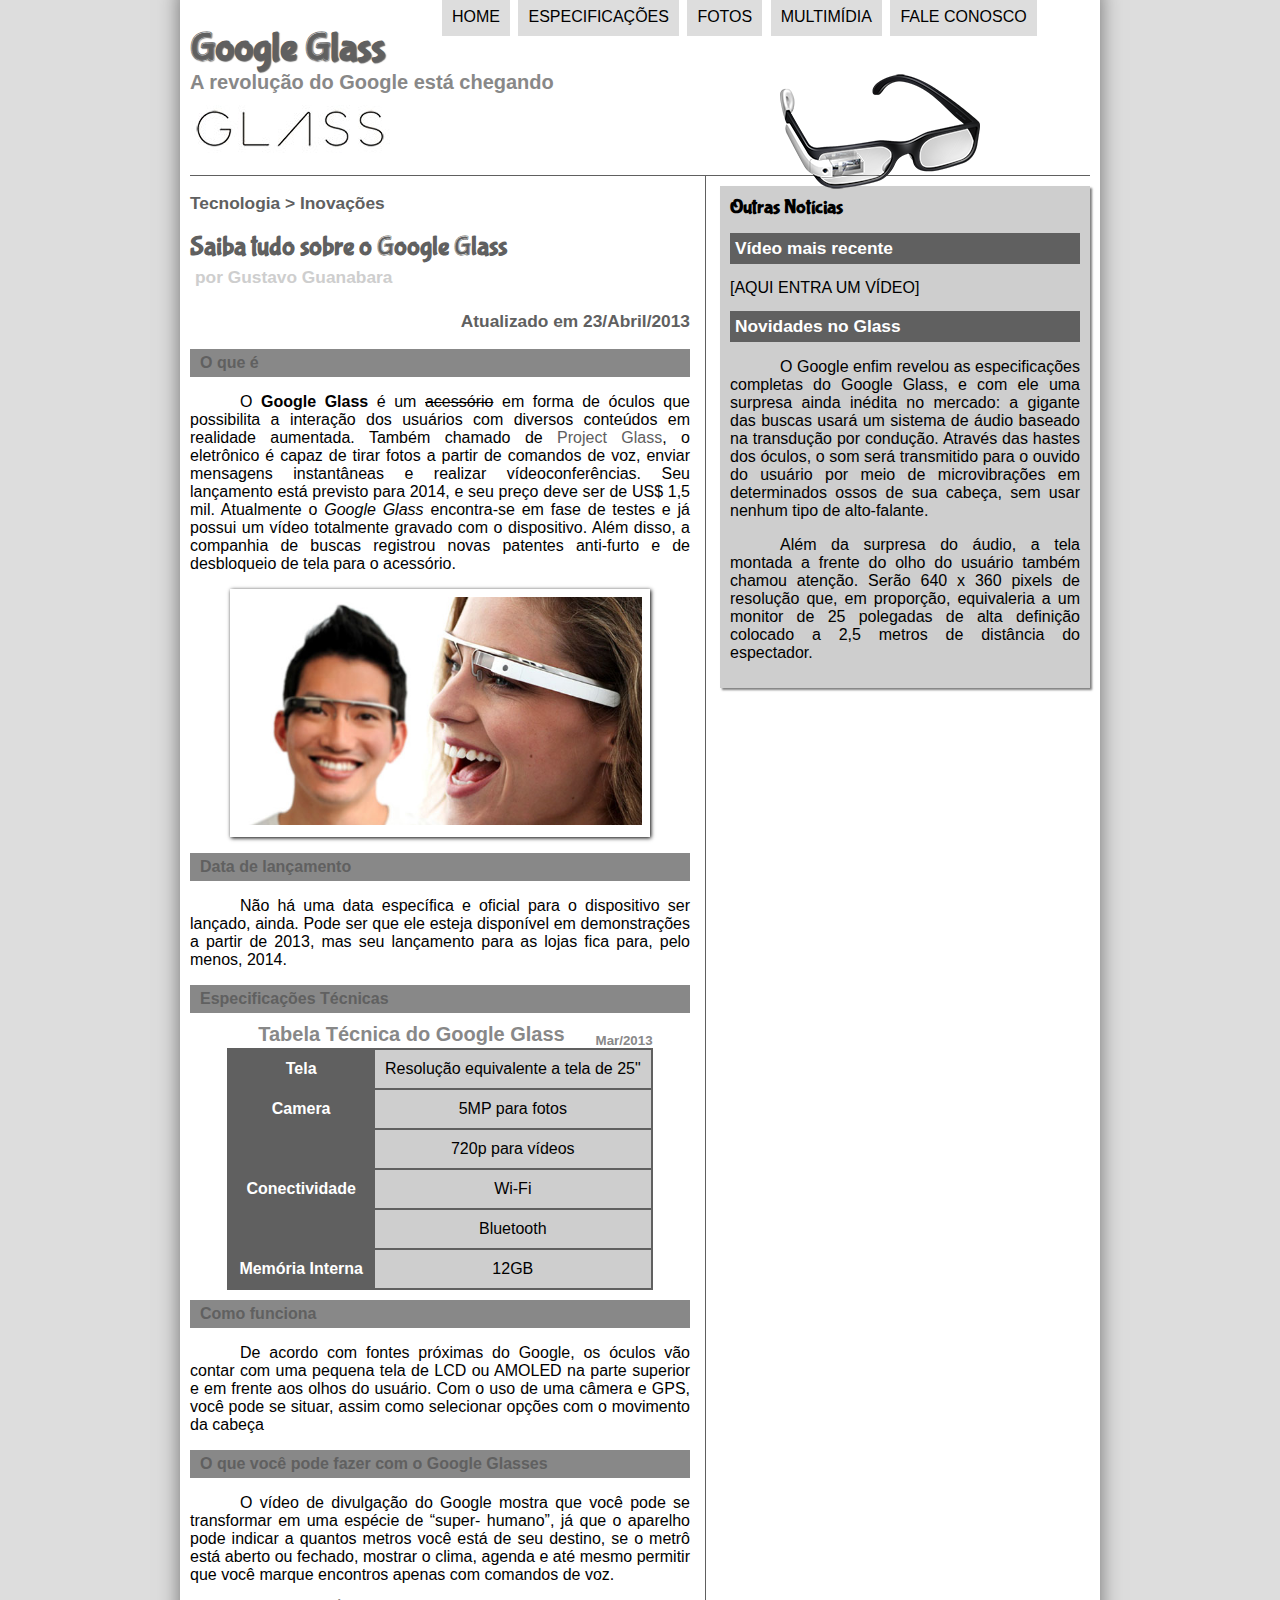
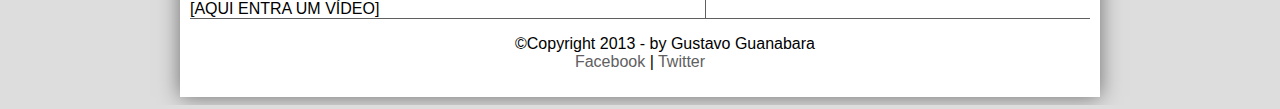
<file: curso-html5-pacote01/projeto-glass-html5/index.html>
<!DOCTYPE html>
<html lang="pt-br">
<head>
    <meta charset="UTF-8">
    <meta name="viewport" content="width=device-width, initial-scale=1.0">
    <title>Tudo sobre Google Glass</title>
    <link rel="stylesheet" href="_css/estilo.css">
</head>
<body>
    <div id="interface">
        <header id="cabecalho">
        <hgroup>
        <h1>Google Glass</h1>
        <h2>A revolução do Google está chegando</h2>
        </hgroup>
        <img id="icone" src="_imagens/glass-oculos-preto-peq.png" alt="">
        <nav id="menu">
            <h1>Menu Principal</h1>
            <ul>
                <li><a href="index.html">Home</a></li>
                <li><a href="specs.html">Especificações</a></li>
                <li><a href="fotos.html">Fotos</a></li> 
                <li><a href="multimidia.html">Multimídia</a></li>
                <li><a href="fale-conosco.html">Fale conosco</a></li>
            </ul>
        </nav>
        </header>
    <section id="corpo">
    <article id="noticia-principal">
    <header id="cabecalho-artigo">
    <hgroup>
    <h3>Tecnologia > Inovações</h3>
    <h1>Saiba tudo sobre o Google Glass</h1>
    <h2>por Gustavo Guanabara</h2>
    <h3 class="direita">Atualizado em 23/Abril/2013</h3>
    </hgroup>
    </header> <!--cabecalho do artigo-->
    <h2>O que é</h2>
    <p>O <strong>Google Glass</strong> é um <del>acessório</del> em forma de óculos que possibilita a interação dos usuários com diversos conteúdos em realidade aumentada. Também chamado de <a href="http//www.google.com.br" target="_blank">Project Glass</a>, o eletrônico é capaz de tirar fotos a partir de comandos de voz, enviar mensagens instantâneas e realizar vídeoconferências. Seu lançamento está previsto para 2014, e seu preço deve ser de US$ 1,5 mil. Atualmente o <em>Google Glass</em> encontra-se em fase de testes e já possui um vídeo totalmente gravado com o dispositivo. Além disso, a companhia de buscas registrou novas patentes anti-furto e de desbloqueio de tela para o acessório.</p>
    <figure class="foto-legenda">
    <img src="_imagens/glass-quadro-homem-mulher.jpg" alt="homem e mulher">
    <figcaption>
        <h3>Google Glass</h3>
        <p>Uma nova maneira de ver o mundo</p>
    </figcaption>
    </figure>
    <h2>Data de lançamento</h2>
    <p>Não há uma data específica e oficial para o dispositivo ser lançado, ainda. Pode ser que ele esteja disponível em demonstrações a partir de 2013, mas seu lançamento para as lojas fica para, pelo menos, 2014.</p>
    
    <h2>Especificações Técnicas</h2>
    <table id="tabelaspec">
    <caption>Tabela Técnica do Google Glass <span>Mar/2013</span></caption>
    
    <tr><td class="ce">Tela</td><td class="cd">Resolução equivalente a tela de 25"</td></tr>
    <tr><td rowspan="2" class="ce">Camera</td><td class="cd">5MP para fotos</td></tr>
    <tr><td class="cd">720p para vídeos</td></tr>
    <tr><td rowspan="2" class="ce">Conectividade</td><td class="cd">Wi-Fi</td></tr>
    <tr><td class="cd">Bluetooth</td></tr>
    <tr><td class="ce">Memória Interna</td><td class="cd">12GB</td></tr>
    </table>
    <h2>Como funciona</h2>
    <p>De acordo com fontes próximas do Google, os óculos vão contar com uma pequena tela de LCD ou AMOLED na parte superior e em frente aos olhos do usuário. Com o uso de uma câmera e GPS, você pode se situar, assim como selecionar opções com o movimento da cabeça</p>
    
    <h2>O que você pode fazer com o Google Glasses</h2>
    <p>O vídeo de divulgação do Google mostra que você pode se transformar em uma espécie de “super-<wbr/> humano”, já que o aparelho pode indicar a quantos metros você está de seu destino, se o metrô está aberto ou fechado, mostrar o clima, agenda e até mesmo permitir que você marque encontros apenas com comandos de voz.</p>
    
    [AQUI ENTRA UM VÍDEO]
        </article> <!-- noticia-principal -->
    </section> 
    <aside id="lateral">
    <h1>Outras Notícias</h1>
    <h2>Vídeo mais recente</h2>
    
    [AQUI ENTRA UM VÍDEO]
    
    <h2>Novidades no Glass</h2>
    <p>O Google enfim revelou as especificações completas do Google Glass, e com ele uma surpresa ainda inédita no mercado: a gigante das buscas usará um sistema de áudio baseado na transdução por condução. Através das hastes dos óculos, o som será transmitido para o ouvido do usuário por meio de microvibrações em determinados ossos de sua cabeça, sem usar nenhum tipo de alto-falante.</p>
    
    <p>Além da surpresa do áudio, a tela montada a frente do olho do usuário também chamou atenção. Serão 640 x 360 pixels de resolução que, em proporção, equivaleria a um monitor de 25 polegadas de alta definição colocado a 2,5 metros de distância do espectador.</p>
    </aside>
    <footer id="rodape">
    <p>&copy;Copyright 2013 - by Gustavo Guanabara <br>
    <a href="##" target="_blank">Facebook</a> | <a href="##" target="_blank">Twitter</a></p>
    </footer>    
    </div>
</body>
</html>
</file>
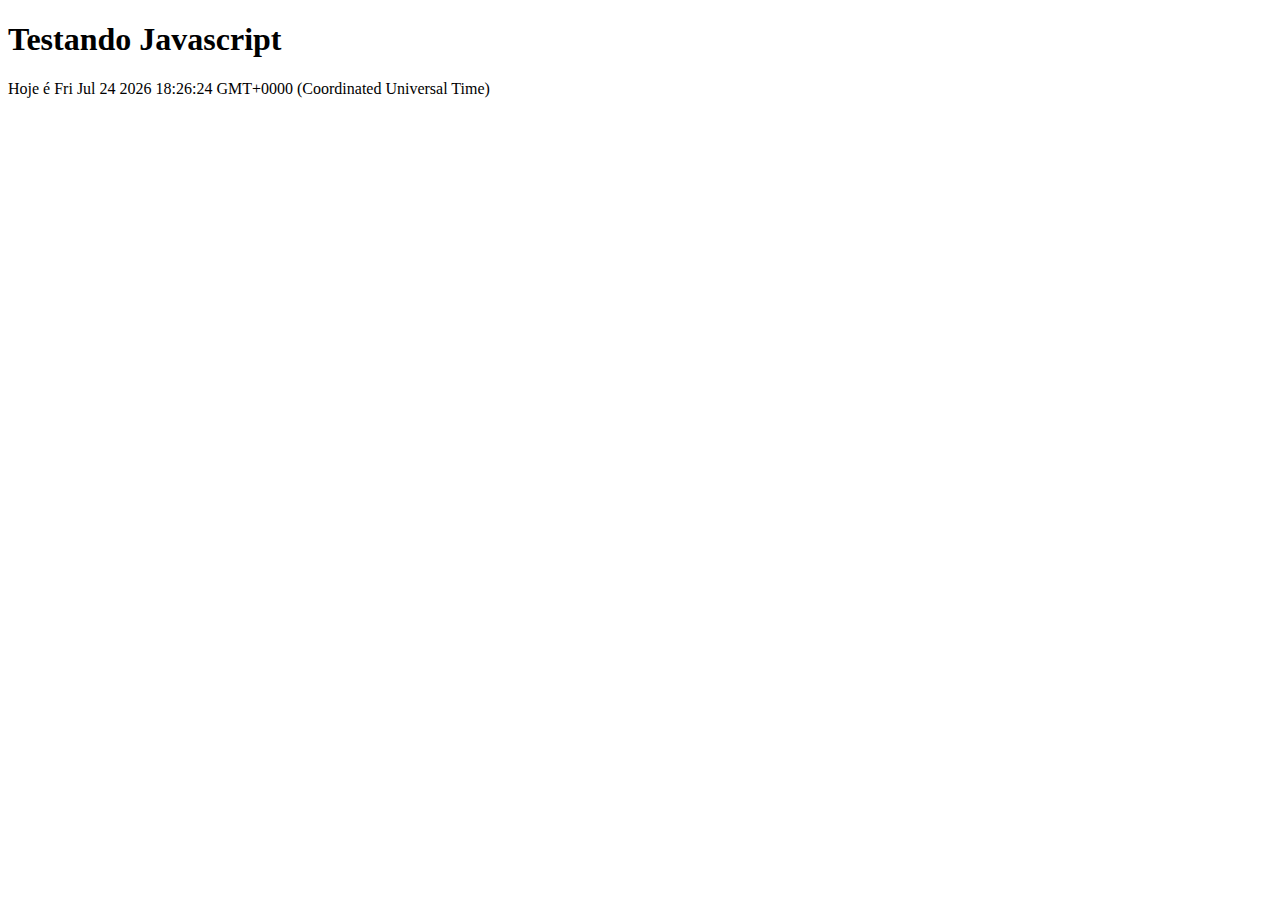
<file: curso-html5-pacote01/projeto-glass-html5/teste.html>
<!DOCTYPE html>
<html lang="pt-br">
<head>
    <meta charset="UTF-8">
    <meta name="viewport" content="width=device-width, initial-scale=1.0">
    <title>Teste Javascript</title>
</head>
<body>
    <h1>Testando Javascript</h1>
    <script>
        document.write('Hoje é '+ Date());
    </script>
</body>
</html>
</file>
<file: curso-html5-pacote01/projeto-glass-html5/_css/estilo.css>
@charset "UTF-8";
@font-face {
    font-family: 'FonteLogo';
    src: url("../_fonts/bubblegum-sans-regular.otf");
}
p {
    text-align: justify;
    text-indent: 50px;
}
a {
    color: #606060;
    text-decoration: none;
}
a:hover{
    text-decoration: underline;
}
body{
    color: rgba(0, 0, 0, 1);
    font-family: Arial, sans-serif;
    background-color: #dddddd;
}

div#interface{
    width: 900px;
    margin: -20px auto 0px auto;
    box-shadow: 0px 0px 20px rgba(0,0,0,.5);
    padding: 10px;
    background-color: #ffffff;
}

header#cabecalho img#icone{
    position: absolute;
    left: 780px;
    top: 70px;
}
header#cabecalho{
    border-bottom: 1px #606060 solid;
    height: 150px;
    background: url(../_imagens/glass-logo-peq.jpg) no-repeat 0px 80px;
}
header#cabecalho h1{
    font-family: 'FonteLogo', sans-serif;
    font-size: 30pt;
    color: #606060;
    text-shadow: 1px 1px 1px rgba(0, 0, 0, .6);
    padding: 0px;
    margin-bottom: 0px;
}
header#cabecalho h2{
    font-family: Arial, sans-serif;
    color: #888888;
    font-size: 15pt;
    padding: 0px;
    margin-top: 0px;
}

/*Formatação de imagem com legendas*/
figure.foto-legenda{
    position: relative;
    border: 8px solid white;
    box-shadow: 1px 1px 4px black;
}
figure.foto-legenda img{
    width: 100%;
    height: 100%;
}
figure.foto-legenda figcaption{
    opacity: 0;
    position: absolute;
    top: 0px;
    background-color: rgba(0, 0, 0, .4);
    color: white;
    width: 100%;
    height: 100%;
    padding: 10px;
    box-sizing: border-box;
    transition: opacity 1s;
}
figure.foto-legenda:hover figcaption{
    opacity: 1;
}
/*Formatação do menu*/
nav#menu{
    display: block;
}
nav#menu ul{
    list-style: none;
    text-transform: uppercase;
    position: absolute;
    top: -20px;
    left: 400px;
}
nav#menu li{
    display: inline-block;
    background-color: #dddddd;
    padding: 10px;
    margin: 2px;
    transition: background-color 1s;
}
nav#menu li:hover {
    background-color: #606060;
}
nav#menu h1{
    display: none;
}
nav#menu a{
    color: #000000;
    text-decoration: none;
}
nav#menu a:hover{
    color: #ffffff;
    text-decoration: underline;
}
section#corpo{
    display: block;
    width: 500px;
    float: left;
    border-right: 1px solid #606060;
    padding-right: 15px;
}
/* Formatar o article */
article#noticia-principal h2{
    font-size: 12pt;
    color: #606060;
    background-color: #888888;
    padding: 5px 0px 5px 10px;
    margin: 10px 0px 10px 0px;

}
/* Formatando o título do artigo */
header#cabecalho-artigo h1{
    font-family: 'fonteLogo', sans-serif;
    font-size: 20pt;
    color: #606060;
    margin-bottom: 0px;
    margin-top: 0px;

}
header#cabecalho-artigo h2{
    font-size: 13pt;
    color: #cecece;
    background-color: #ffffff;
    margin: 0px;
    padding: 5px;

}
header#cabecalho-artigo h3{
    font-size: 13pt;
    color: #606060;

}
.direita{
    text-align: right;
}
/* tabelas */
table#tabelaspec{
    border: 1px solid #606060;
    border-spacing: 0px;
    margin-left: auto;
    margin-right: auto;
}
table#tabelaspec td{
    border: 1px solid #606060;
    padding: 10px;
    text-align: center;
    vertical-align: middle;
}
table#tabelaspec td.ce{
    background-color: #606060;
    color: #ffffff;
    vertical-align: top;
    font-weight: bold;
}
table#tabelaspec td.cd{
    background-color: #cecece;

}
table#tabelaspec caption{
    font-size: 15pt;
    font-weight: bolder;
    color: #888888;
}
table#tabelaspec caption span{
    display: block;
    float: right;
    font-size: 10pt;
    margin-top: 10px;
}
/* Formatando a lateral do site */
aside#lateral{
    display: block;
    width: 350px;
    float: right;
    background-color: #cecece;
    padding: 10px;
    margin-top: 10px;
    box-shadow: 2px 2px 2px rgba(0, 0, 0, .5);
}
aside#lateral h1{
    font-family: 'fonteLogo', sans-serif;
    font-size: 20px;
    margin-top: 0px;

}
aside#lateral h2{
    font-size: 13pt;
    color: #ffffff;
    background-color: #606060;
    padding: 5px;
}
footer#rodape{
    clear: both;
    border-top: 1px solid #606060;
}
footer#rodape p{
    text-align: center;
}
</file>
